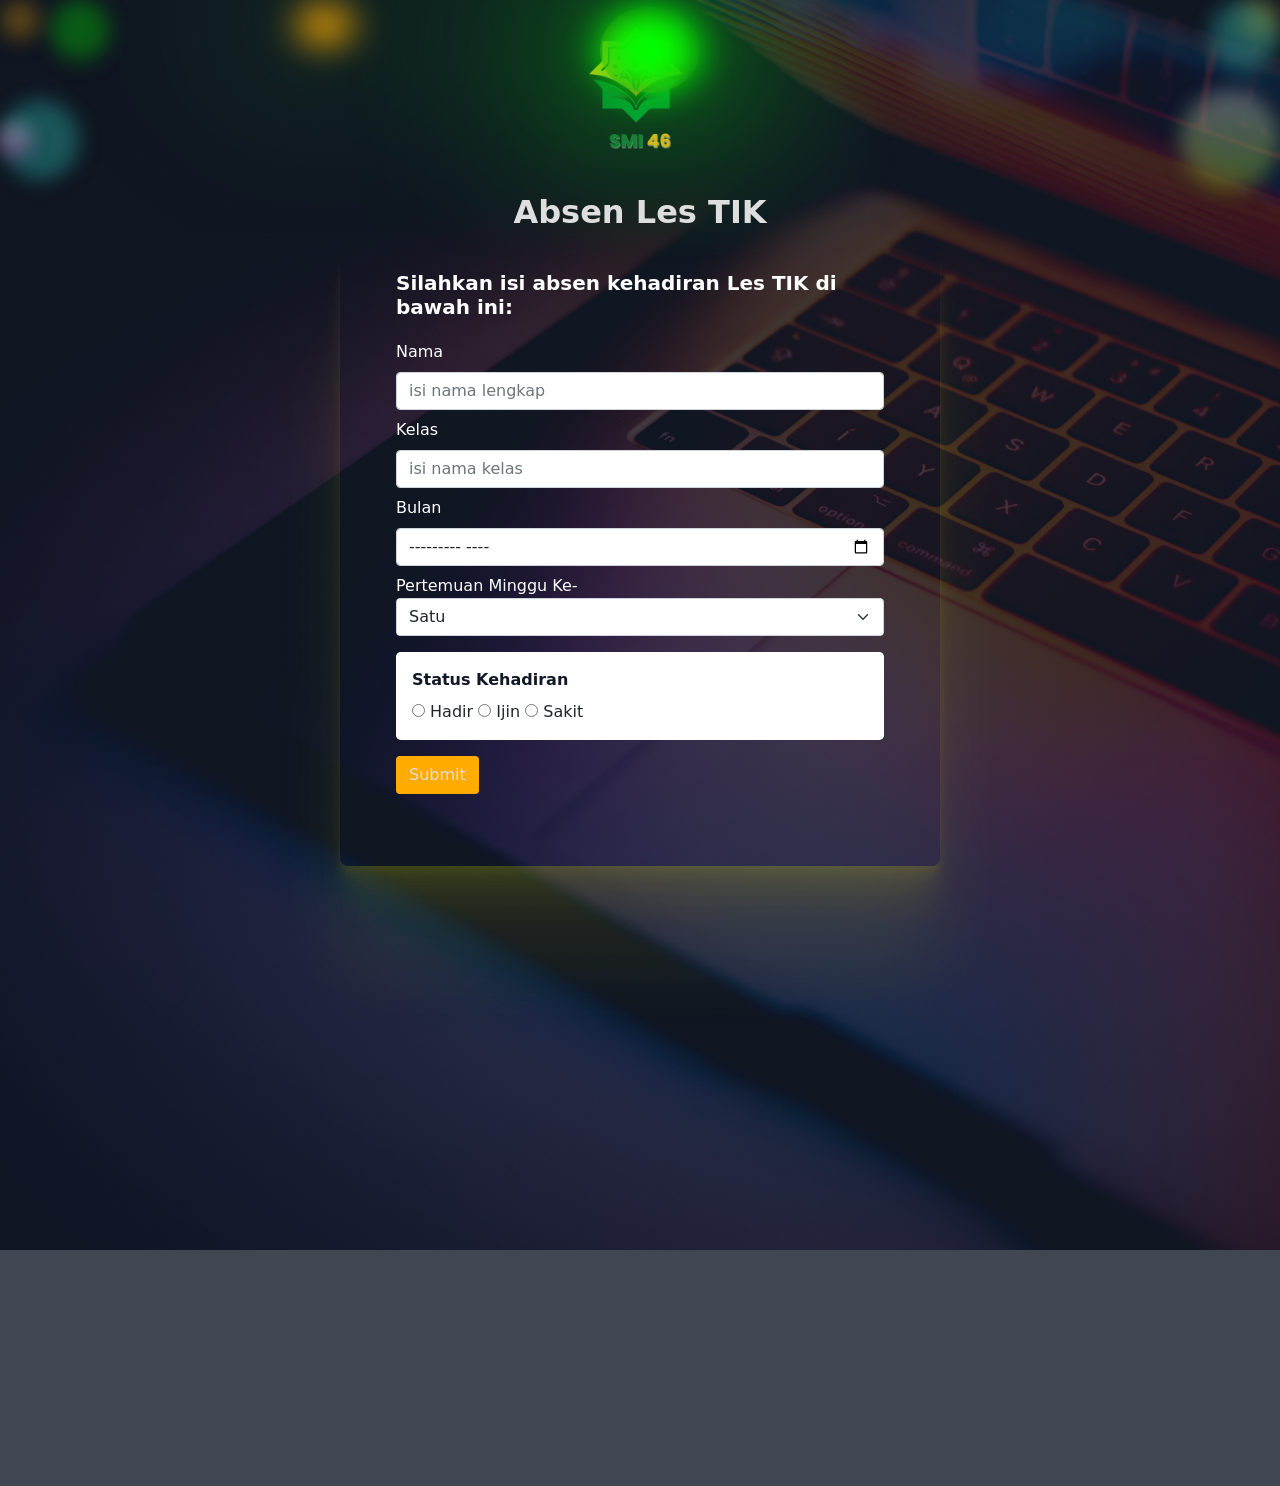
<file: index.html>
<!doctype html>
<html lang="en">
  <head>
    <!-- Required meta tags -->
    <meta charset="utf-8">
    <meta name="viewport" content="width=device-width, initial-scale=1">

    <!-- Bootstrap CSS -->
    <link href="bootstrap-5.0.2-dist/css/bootstrap.min.css" rel="stylesheet" integrity="sha384-EVSTQN3/azprG1Anm3QDgpJLIm9Nao0Yz1ztcQTwFspd3yD65VohhpuuCOmLASjC" crossorigin="anonymous">
    <title>Presensi Les TIK</title>
    <link rel="stylesheet" href="style.css">
  </head>
  <body>
    <main></main>
        <nav class="nav-content mt-5 mb-3">
            <img src="image/smi 46.png" alt="">
            <div class="bulat1"></div>
            <div class="bulat2"></div>
            <div class="bulat3"></div>
            <div class="bulat4"></div>
            <div class="bulat5"></div>
            <div class="bulat6"></div>
            <div class="bulat7"></div>
            <div class="bulat8"></div>
            <h2>Absen Les TIK</h2>
        </nav>
        
        <div class="container mx-auto p-2 col-md-12" style="width:60%;">
            <h5 class="ms-5 mt-3 fw-bold text-white" style="width:80%;">Silahkan isi absen kehadiran Les TIK di bawah ini:</h5>
            <form class="p-5" name="absen-les-form">
                <div class="nama mb-2">
                    <label for="name" class="form-label text-white">Nama</label>
                    <input type="text" class="form-control" id="name" aria-describedby="name"
                    placeholder="isi nama lengkap" name="nama" required>            
                </div>
                <div class="mb-2">
                    <label for="class" class="form-label text-white">Kelas</label>
                    <input type="text" class="form-control" id="class" aria-describedby="name" 
                    placeholder="isi nama kelas" name="kelas">
                </div> 
                <div class="mb-2">
                    <label for="bulan" class="form-label text-white">Bulan</label>
                    <input type="month" class="form-control" id="bulan" name="bulan" placeholder="isi bulan yang sedang berjalan" required>            
                </div>
                <div class="text-white form-flex mb-3">
                    <label for="pertemuan_ke">Pertemuan Minggu Ke-</label>
                    <select class="form-select" id="pertemuan_ke" name="pertemuan_ke"
                    aria-label="Flex label select example">
                    <option selected>Satu</option>
                    <option value="2">Dua</option>
                    <option value="3">Tiga</option>
                    <option value="4">Empat</option>
                    <option value="5">Lima</option>
                    </select>
                </div>
                <div class="form-flex mb-3">
                    <fieldset class="rounded-3 p-3">
                        <legend>Status Kehadiran</legend>
                        <label>
                            <input type="radio" name="status_kehadiran" id="hadir" value="hadir" selected>
                            Hadir
                        </label>
                        <label>
                            <input type="radio" name="status_kehadiran" id="ijin" value="ijin">
                            Ijin
                        </label>
                        <label>
                            <input type="radio" name="status_kehadiran" id="sakit" value="sakit">
                            Sakit
                        </label>
                    </fieldset>
                </div>  
                <button type="submit" class="btn mb-3 btn-kirim">Submit</button>
                <button class="btn d-none btn-loading" type="button" disabled>
                    <span class="spinner-border spinner-border-sm" role="status" aria-hidden="true"></span>
                    Loading...
                </button>

                <div class="alert alert-success alert-dismissible fade show d-none my-alert" role="alert">
                    <strong>Terima kasih!</strong> Anda sudah berhasil mengisi absen kehadiran ekskul.
                    <button type="button" class="btn-close" data-bs-dismiss="alert" aria-label="Close"></button>
                </div>
            </form>
        </div>

    <!--Bootstrap JS -->
    <script src="bootstrap-5.0.2-dist/js/bootstrap.bundle.min.js" integrity="sha384-IQsoLXl5PILFhosVNubq5LC7Qb9DXgDA9i+tQ8Zj3iwWAwPtgFTxbJ8NT4GN1R8p" crossorigin="anonymous"></script>

    <!-- Script Web App Import Data to Google Sheet -->
    <script>
        const scriptURL = 'https://script.google.com/macros/s/AKfycbwLEnbSBFwuARCUz1im4OlKBTMhtiFBkL_NV-chfnnU5x3ceY33R3hbZ319grMY2Uaf5A/exec';
        const form = document.forms['absen-les-form'];
        const buttonKirim = document.querySelector('.btn-kirim');
        const buttonLoading = document.querySelector('.btn-loading');
        const myAlert = document.querySelector('.my-alert');

      
        form.addEventListener('submit', e => {
          e.preventDefault();
            //ketika tombol submit di klik
            // tampilkan tombol loading,hilangkan tombol kirim
            buttonLoading.classList.toggle('d-none');
            buttonKirim.classList.toggle('d-none');  

          fetch(scriptURL, { method: 'POST', body: new FormData(form)})
            .then(response => {
                // tampilkan tombol kirim,hilangkan tombol loading
                buttonLoading.classList.toggle('d-none');
                buttonKirim.classList.toggle('d-none'); 
                // tampilkan Alert
                myAlert.classList.toggle('d-none');
                // reset Form 
                form.reset();
                console.log('Success!', response);
            })
            .catch(error => console.error('Error!', error.message));
        });
      </script>
  </body>
</html>
</file>
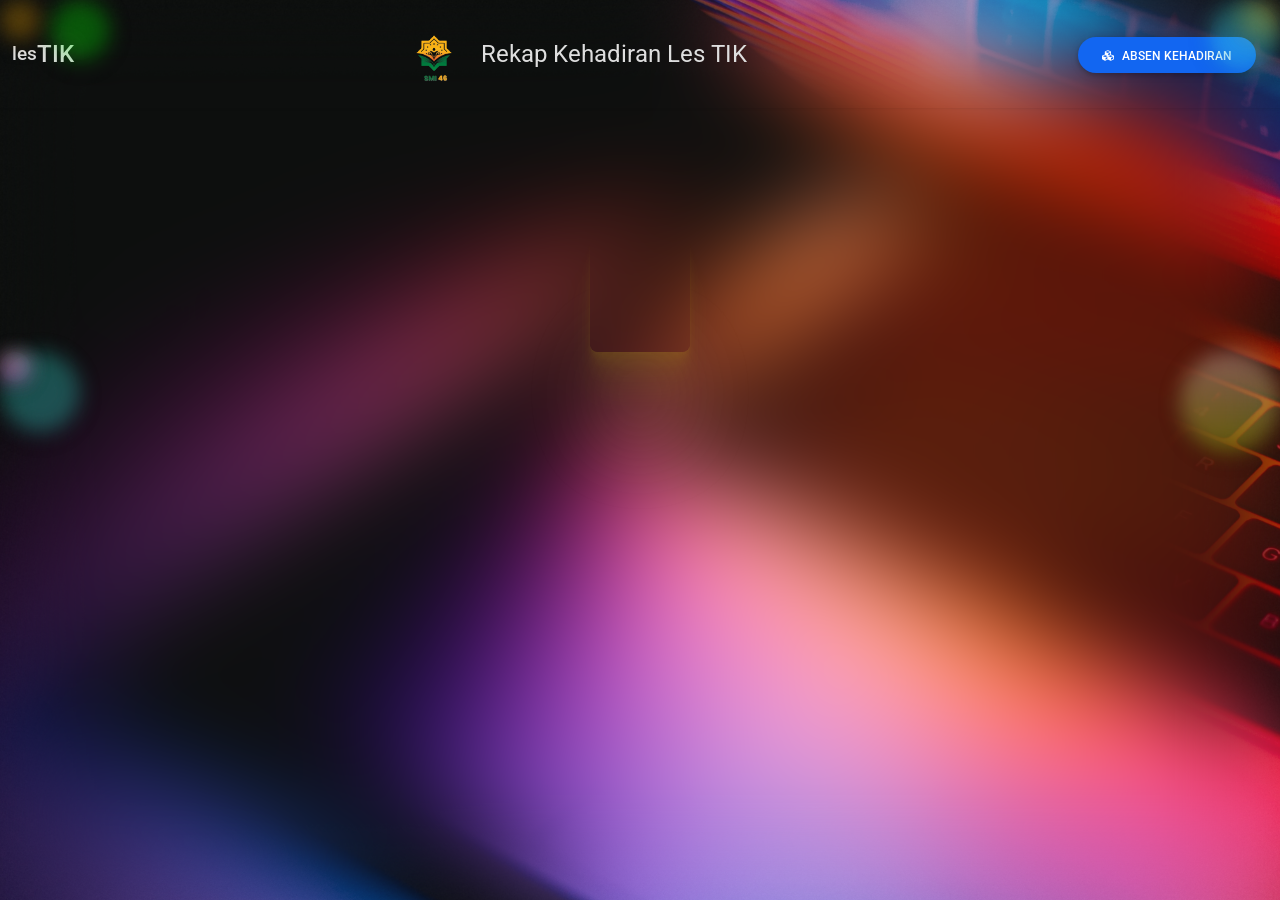
<file: rekap.html>
<!DOCTYPE html>
<html lang="en">
  <head>
    <meta charset="UTF-8" />
    <meta
      name="viewport"
      content="width=device-width, initial-scale=1, shrink-to-fit=no"
    />
    <meta http-equiv="x-ua-compatible" content="ie=edge" />
    <title>Rekap Les TIK</title>
    <!-- Icon -->
    <link
      rel="icon"
      href="https://easy-data.mdbgo.io/img/favicon/favicon-32x32.png"
      type="image/x-icon"
    />
    <!-- Font Awesome -->
    <link
      rel="stylesheet"
      href="https://use.fontawesome.com/releases/v5.11.2/css/all.css"
    />
    <!-- Google Fonts Roboto -->
    <link
      rel="stylesheet"
      href="https://fonts.googleapis.com/css2?family=Roboto:wght@300;400;500;700&display=swap"
    />
    <!-- MDB UI KIT -->
    <link rel="stylesheet" href="css/mdb.min.css" />
    
    <!-- link CSS -->
    <link rel="stylesheet" href="rekap-style.css">

  </head>

  <body>
    <!--Main Navigation-->
    <header class="mb-10">
      <!-- Navbar-->
      <nav
        class="navbar navbar-expand-lg navbar-light shadow-1"
      >
        <div
          class="
            container-fluid
            justify-content-center justify-content-md-between
          "
        >
          <!-- Left elements -->
          <ul class="navbar-nav flex-row align-items-center">
            <li class="nav-item me-3 me-lg-1">
              <span
                  style="
                    font-size: 19px;
                    font-weight: 500;
                    color: #dedede;
                  "
                  >les<span class="text-theme">TIK</span></span
                >
            </li>
          </ul>
          <!-- Left elements -->

          <!-- Center elements -->
          <ul class="navbar-nav flex-row d-none d-md-flex">
            <li class="nav-item me-3 me-lg-1">
              <a
                class="nav-link d-flex"
                href="https://easy-data.mdbgo.io/#section-google-sheets"
                target="_blank"
              >
                <img
                  src="image/smi 46.png"
                  height="75"
                  class="me-2"
                  alt=""
                />
                <span>Rekap Kehadiran Les TIK</span>
              </a>
            </li>
          </ul>
          <!-- Center elements -->

          <!-- Right elements -->
          <ul class="navbar-nav flex-row d-none d-md-flex">
            <li class="nav-item me-3 me-lg-1">
              <a
                href="app.les.html"
                class="
                  btn btn-primary btn-rounded
                  mx-2
                  d-none d-lg-inline-block
                "
                ><i class="fas fa-cubes me-2"></i>Absen Kehadiran</a
              >
            </li>
          </ul>
          <!-- Right elements -->
        </div>
      </nav>
      <!-- Navbar -->
    </header>
    <!--Main Navigation-->

    <!--Main layout-->
    <main>
      <div class="container">

        <!-- Table -->
        <table class="table table-hover">
          <thead id="table-head"></thead>
          <tbody id="table-body"></tbody>
        </table>
        <!-- Table -->
      </div>
      <div class="bulat1"></div>
            <div class="bulat2"></div>
            <div class="bulat3"></div>
            <div class="bulat4"></div>
            <div class="bulat5"></div>
            <div class="bulat6"></div>
            <div class="bulat7"></div>
            <div class="bulat8"></div>
    </main>
    <!--Main layout-->

    <!--Footer-->
    <footer></footer>
    <!--Footer-->
  </body>

  <!-- MDB ESSENTIAL -->
  <script type="text/javascript" src="js/mdb.min.js"></script>
  <!-- Google API -->
  <script src="https://apis.google.com/js/api.js"></script>
  <!-- easyData -->
  <script type="text/javascript" src="js/easyData-google-sheets.js"></script>

  <!-- easyData - Creating table -->
  <script>
    {
      {
        // Your API KEY
        const API_KEY = "AIzaSyDtAT6rqXDMoCEtccYq_7Zeos5wuroRc1Y";

        function displayResult2(response) {
          let tableHead = "";
          let tableBody = "";

          response.result.values.forEach((row, index) => {
            if (index === 0) {
              tableHead += "<tr>";
              row.forEach((val) => (tableHead += "<th>" + val + "</th>"));
              tableHead += "</tr>";
            } else {
              tableBody += "<tr>";
              row.forEach((val) => (tableBody += "<td>" + val + "</td>"));
              tableBody += "</tr>";
            }
          });

          document.getElementById("table-head").innerHTML = tableHead;
          document.getElementById("table-body").innerHTML = tableBody;
        }

        function loadData() {
          // Spreadsheet ID
          const spreadsheetId = "11l_JjuLLCKzdYkINUYH2CPk_DyXgiCTfGPN9r9BjbDQ";
          const range = "A:Z";
          getPublicValues({ spreadsheetId, range }, displayResult2);
        }

        window.addEventListener("load", (e) => {
          initOAuthClient({ apiKey: API_KEY });
        });

        document.addEventListener("gapi-loaded", (e) => {
          loadData();
        });
      }
    }
  </script>
</html>
</file>
<file: style.css>
@import url('https://fonts.googleapis.com/css2?family=Open+Sans:wght@300&display=swap');

:root{
    --white: #fff;
    --cool-gray:#111827;
    --vk:#4C75A3;
    --text-utama:#1c2b2d;
    --text-second: #222831;
    --button: #ffab00;
}

body{
    height: 100vh;
    width: 100%;
    background: url(image/laptop.jpg);
    background-size:cover;
    background-repeat: no-repeat;
    background-position: center;
    background-attachment: fixed;
}
    
*{
    margin: 0;
    padding: 0;
    box-sizing: border-box;
}

.nav-content{
    display: flex;
    flex-direction: column;
    justify-content: center;
    gap: 15px;
}

.nav-content img{
    height: 200px;
    width: 200px;
    margin:0px auto;
    margin-top: -70px;
}

.bulat1{
    position: absolute;
    height: 30px;
    width: 30px;
    margin: 0px auto;
    background:linear-gradient(rgb(253, 249, 252), rgb(245, 9, 166));
    box-shadow: 0 5px 15px rgba(0,0,0,.5);
    backdrop-filter: blur(10px);
    border-radius: 50%;
    position: absolute;
    opacity: .3;
    animation: animate1 10s linear infinite;
    filter: blur(10px);
}

.bulat5{
    position: absolute;
    margin-left: 100px;
    height: 80px;
    width: 80px;
    margin: 0px auto;
    background:#36eee0;
    box-shadow: 0 5px 15px rgba(0,0,0,.5);
    backdrop-filter: blur(10px);
    border-radius: 50%;
    opacity: .3;
    animation: animate1 15s linear infinite;
    filter: blur(10px);
}

.bulat2{
    position: absolute;
    border-radius: 50%;
    top: 0;
    right: 0;
    width: 60px;
    height: 60px;
    background: #0f0;
    transform: translateZ(-380px);
    filter: blur(10px);
    box-shadow: 0 5px 15px rgba(0,0,0,.5);  
    backdrop-filter: blur(10px);
    animation: animate1 10s linear infinite;
    opacity: .3;
}

.bulat2{
    position: absolute;
    border-radius: 50%;
    top: 0;
    left: 0;
    margin-left: 50px;
    width: 60px;
    height: 60px;
    background: #0f0;
    transform: translateZ(-380px);
    filter: blur(10px);
    box-shadow: 0 5px 15px rgba(0,0,0,.5);  
    backdrop-filter: blur(10px);
    animation: animate1 13s linear infinite;
    opacity: .3;
}

.bulat3{
    position: absolute;
    border-radius: 50%;
    top: 0;
    bottom: 0;
    left: 0;
    width: 40px;
    height: 40px;
    background: #ffab00;
    transform: translateZ(-380px);
    filter: blur(10px);
    box-shadow: 0 5px 15px rgba(0,0,0,.5);  
    backdrop-filter: blur(10px);
    animation: animate1 10s linear infinite;
    opacity: .3;
}

.bulat4{
    position: absolute;
    border-radius: 50%;
    top: 0;
    bottom: 0;
    right: 0;
    width: 40px;
    height: 40px;
    background: #ffab00;
    transform: translateZ(-380px);
    filter: blur(10px);
    box-shadow: 0 5px 15px rgba(0,0,0,.5);  
    backdrop-filter: blur(10px);
    animation: animate1 18s linear infinite;
    opacity: .3;
}

.bulat6{
    position: absolute;
    border-radius: 50%;
    top: 0;
    bottom: 0;
    right: 0;
    width: 70px;
    height: 70px;
    background: #36eee0;
    transform: translateZ(-380px);
    filter: blur(10px);
    box-shadow: 0 5px 15px rgba(0,0,0,.5);  
    backdrop-filter: blur(10px);
    animation: animate1 16s linear infinite;
    opacity: .3;
}

.bulat7{
    position: absolute;
    height: 30px;
    left: 0;
    right: 0;
    width: 30px;
    background:linear-gradient(rgb(253, 249, 252), rgb(245, 9, 166));
    box-shadow: 0 5px 15px rgba(0,0,0,.5);
    backdrop-filter: blur(10px);
    border-radius: 50%;
    position: absolute;
    opacity: .3;
    animation: animate1 14s linear infinite;
    filter: blur(10px);
}

.bulat8{
    position: absolute;
    height: 100px;
    right: 0;
    width: 100px;
    background:linear-gradient(rgb(253, 249, 252), rgb(167, 248, 6));
    box-shadow: 0 5px 15px rgba(0,0,0,.5);
    backdrop-filter: blur(10px);
    border-radius: 50%;
    position: absolute;
    opacity: .3;
    animation: animate1 14s linear infinite;
    filter: blur(10px);
}

.nav-content::before {
    content: '';
    position: absolute;
    margin-left: 600px;
    backdrop-filter: blur(5px);
    top: 0;
    left: 0;
    border-radius: 50%;
    width: 100px;
    height: 100px;
    background: #0f0;
    transform-style: preserve-3d;
    transform: rotateX(-30deg);
    filter: blur(20px);
    animation: animate1 10s linear infinite;

    box-shadow: 0 0 120px rgba(0,255,0,0.2),
    0 0 200px rgba(0,255,0,0.4),
    0 0 300px rgba(0,255,0,0.6),
    0 0 400px rgba(0,255,0,0.8),
    0 0 500px rgba(0,255,0,1);    
}

.nav-content::after {
    content: '';
    position: absolute;
    margin-left: 300px;
    backdrop-filter: blur(5px);
    top: 0;
    left: 0;
    border-radius: 50%;
    width: 50px;
    height: 50px;
    background: #ffab00;
    transform-style: preserve-3d;
    transform: rotateX(-30deg);
    filter: blur(20px);
    animation: animate1 8s linear infinite;

    box-shadow: 0 0 120px rgba(0,255,0,0.2),
    0 0 200px rgba(0,255,0,0.4),
    0 0 300px rgba(0,255,0,0.6),
    0 0 400px rgba(0,255,0,0.8),
    0 0 500px rgba(0,255,0,1);    
}

@keyframes animate1
{
    0%
    {
        margin-top: 0%;

    }
    50%
    {
        margin-top: 100%;
    }
    100%
    {
        margin-top: 0%;
    }
}

.nav-content h2{
    margin: auto;
    z-index: 2;
    color: #dedede;
    font-weight: bold;
}

main{
    position: absolute;
    z-index: -9999;
    margin-top: -50px;
    background-attachment: fixed;
    background-color: var(--cool-gray);
    top: 0;
    bottom: 0;
    left: 0;
    right: 0;
    height: 120vmax;
    width: 100%;
    background-size:cover;
    opacity: .8;
}

.container{
    position: relative;
    max-width: 600px;
    padding: 50px;
    box-shadow: 0px 100px 80px rgba(255, 252, 0, 0.07), 0px 41.7776px 33.4221px rgba(255, 252, 0, 0.0503198), 0px 22.3363px 17.869px rgba(255, 252, 0, 0.0417275), 0px 12.5216px 10.0172px rgba(255, 252, 0, 0.035), 0px 6.6501px 5.32008px rgba(255, 252, 0, 0.0282725), 0px 2.76726px 2.21381px rgba(255, 252, 0, 0.0196802);
    overflow: hidden;
    background-color: var(--dribble);
    margin: 0px auto;
    border-radius: 8px;
    z-index: 9999;
}

.container h6{
    color: var(--text-utama);
}

nav h2{
    color: var(--text-utama);
}

fieldset{
    background-color: var(--white);
}

legend{
    font-size: 16px;
    font-weight: bold;
    color: var(--cool-gray);
}

.btn{
    background-color: var(--button);
    color: #dedede;
}

.nama{
    margin-top: -35px;
}
</file>
<file: rekap-style.css>
body{
    height: 100vh;
    width: 100%;
    background: url(image/laptop.jpg);
    background-size:cover;
    background-repeat: no-repeat;
    background-position: center;
    background-attachment: fixed;
    backdrop-filter: blur(50px);
  }

.container{
    position: relative;
    width: max-content;
    padding: 50px;
    box-shadow: 0px 100px 80px rgba(242, 242, 239, 0.07), 0px 41.7776px 33.4221px rgba(255, 252, 0, 0.0503198), 0px 22.3363px 17.869px rgba(255, 252, 0, 0.0417275), 0px 12.5216px 10.0172px rgba(255, 252, 0, 0.035), 0px 6.6501px 5.32008px rgba(255, 252, 0, 0.0282725), 0px 2.76726px 2.21381px rgba(255, 252, 0, 0.0196802);
    overflow: hidden;
    background-color: var(--dribble);
    margin: 0px auto;
    border-radius: 8px;
    z-index: 9999;
}

.table{
    color: #dedede;
}

.table-hover{
    background: #dedede;
    color: black;
}

ul li span{
    display:flex;
    justify-content: center;
    align-items: center;
    font-size: 24px;
    color: #dedede;
}

.bulat1{
    position: absolute;
    height: 30px;
    width: 30px;
    margin: 0px auto;
    background:linear-gradient(rgb(253, 249, 252), rgb(245, 9, 166));
    box-shadow: 0 5px 15px rgba(0,0,0,.5);
    backdrop-filter: blur(10px);
    border-radius: 50%;
    position: absolute;
    opacity: .3;
    animation: animate1 10s linear infinite;
    filter: blur(10px);
}

.bulat5{
    position: absolute;
    margin-left: 100px;
    height: 80px;
    width: 80px;
    margin: 0px auto;
    background:#36eee0;
    box-shadow: 0 5px 15px rgba(0,0,0,.5);
    backdrop-filter: blur(10px);
    border-radius: 50%;
    opacity: .3;
    animation: animate1 15s linear infinite;
    filter: blur(10px);
}

.bulat2{
    position: absolute;
    border-radius: 50%;
    top: 0;
    right: 0;
    width: 60px;
    height: 60px;
    background: #0f0;
    transform: translateZ(-380px);
    filter: blur(10px);
    box-shadow: 0 5px 15px rgba(0,0,0,.5);  
    backdrop-filter: blur(10px);
    animation: animate1 10s linear infinite;
    opacity: .3;
}

.bulat2{
    position: absolute;
    border-radius: 50%;
    top: 0;
    left: 0;
    margin-left: 50px;
    width: 60px;
    height: 60px;
    background: #0f0;
    transform: translateZ(-380px);
    filter: blur(10px);
    box-shadow: 0 5px 15px rgba(0,0,0,.5);  
    backdrop-filter: blur(10px);
    animation: animate1 13s linear infinite;
    opacity: .3;
}

.bulat3{
    position: absolute;
    border-radius: 50%;
    top: 0;
    bottom: 0;
    left: 0;
    width: 40px;
    height: 40px;
    background: #ffab00;
    transform: translateZ(-380px);
    filter: blur(10px);
    box-shadow: 0 5px 15px rgba(0,0,0,.5);  
    backdrop-filter: blur(10px);
    animation: animate1 10s linear infinite;
    opacity: .3;
}

.bulat4{
    position: absolute;
    border-radius: 50%;
    top: 0;
    bottom: 0;
    right: 0;
    width: 40px;
    height: 40px;
    background: #ffab00;
    transform: translateZ(-380px);
    filter: blur(10px);
    box-shadow: 0 5px 15px rgba(0,0,0,.5);  
    backdrop-filter: blur(10px);
    animation: animate1 18s linear infinite;
    opacity: .3;
}

.bulat6{
    position: absolute;
    border-radius: 50%;
    top: 0;
    bottom: 0;
    right: 0;
    width: 70px;
    height: 70px;
    background: #36eee0;
    transform: translateZ(-380px);
    filter: blur(10px);
    box-shadow: 0 5px 15px rgba(0,0,0,.5);  
    backdrop-filter: blur(10px);
    animation: animate1 16s linear infinite;
    opacity: .3;
}

.bulat7{
    position: absolute;
    height: 30px;
    left: 0;
    right: 0;
    width: 30px;
    background:linear-gradient(rgb(253, 249, 252), rgb(245, 9, 166));
    box-shadow: 0 5px 15px rgba(0,0,0,.5);
    backdrop-filter: blur(10px);
    border-radius: 50%;
    position: absolute;
    opacity: .3;
    animation: animate1 14s linear infinite;
    filter: blur(10px);
}

.bulat8{
    position: absolute;
    height: 100px;
    right: 0;
    width: 100px;
    background:linear-gradient(rgb(253, 249, 252), rgb(167, 248, 6));
    box-shadow: 0 5px 15px rgba(0,0,0,.5);
    backdrop-filter: blur(10px);
    border-radius: 50%;
    position: absolute;
    opacity: .3;
    animation: animate1 14s linear infinite;
    filter: blur(10px);
}

.nav-content::before {
    content: '';
    position: absolute;
    margin-left: 100px;
    backdrop-filter: blur(5px);
    top: 0;
    left: 0;
    border-radius: 50%;
    width: 100px;
    height: 100px;
    background: #0f0;
    transform-style: preserve-3d;
    transform: rotateX(-30deg);
    filter: blur(20px);
    animation: animate1 10s linear infinite;

    box-shadow: 0 0 120px rgba(0,255,0,0.2),
    0 0 200px rgba(0,255,0,0.4),
    0 0 300px rgba(0,255,0,0.6),
    0 0 400px rgba(0,255,0,0.8),
    0 0 500px rgba(0,255,0,1);    
}

.nav-content::after {
    content: '';
    position: absolute;
    margin-left: 300px;
    backdrop-filter: blur(5px);
    top: 0;
    left: 0;
    border-radius: 50%;
    width: 50px;
    height: 50px;
    background: #ffab00;
    transform-style: preserve-3d;
    transform: rotateX(-30deg);
    filter: blur(20px);
    animation: animate1 8s linear infinite;

    box-shadow: 0 0 120px rgba(0,255,0,0.2),
    0 0 200px rgba(0,255,0,0.4),
    0 0 300px rgba(0,255,0,0.6),
    0 0 400px rgba(0,255,0,0.8),
    0 0 500px rgba(0,255,0,1);    
}

@keyframes animate1
{
    0%
    {
        margin-top: 0%;

    }
    50%
    {
        margin-top: 100%;
    }
    100%
    {
        margin-top: 0%;
    }
}

@media screen and (max-width:800px) {
   

}
</file>
